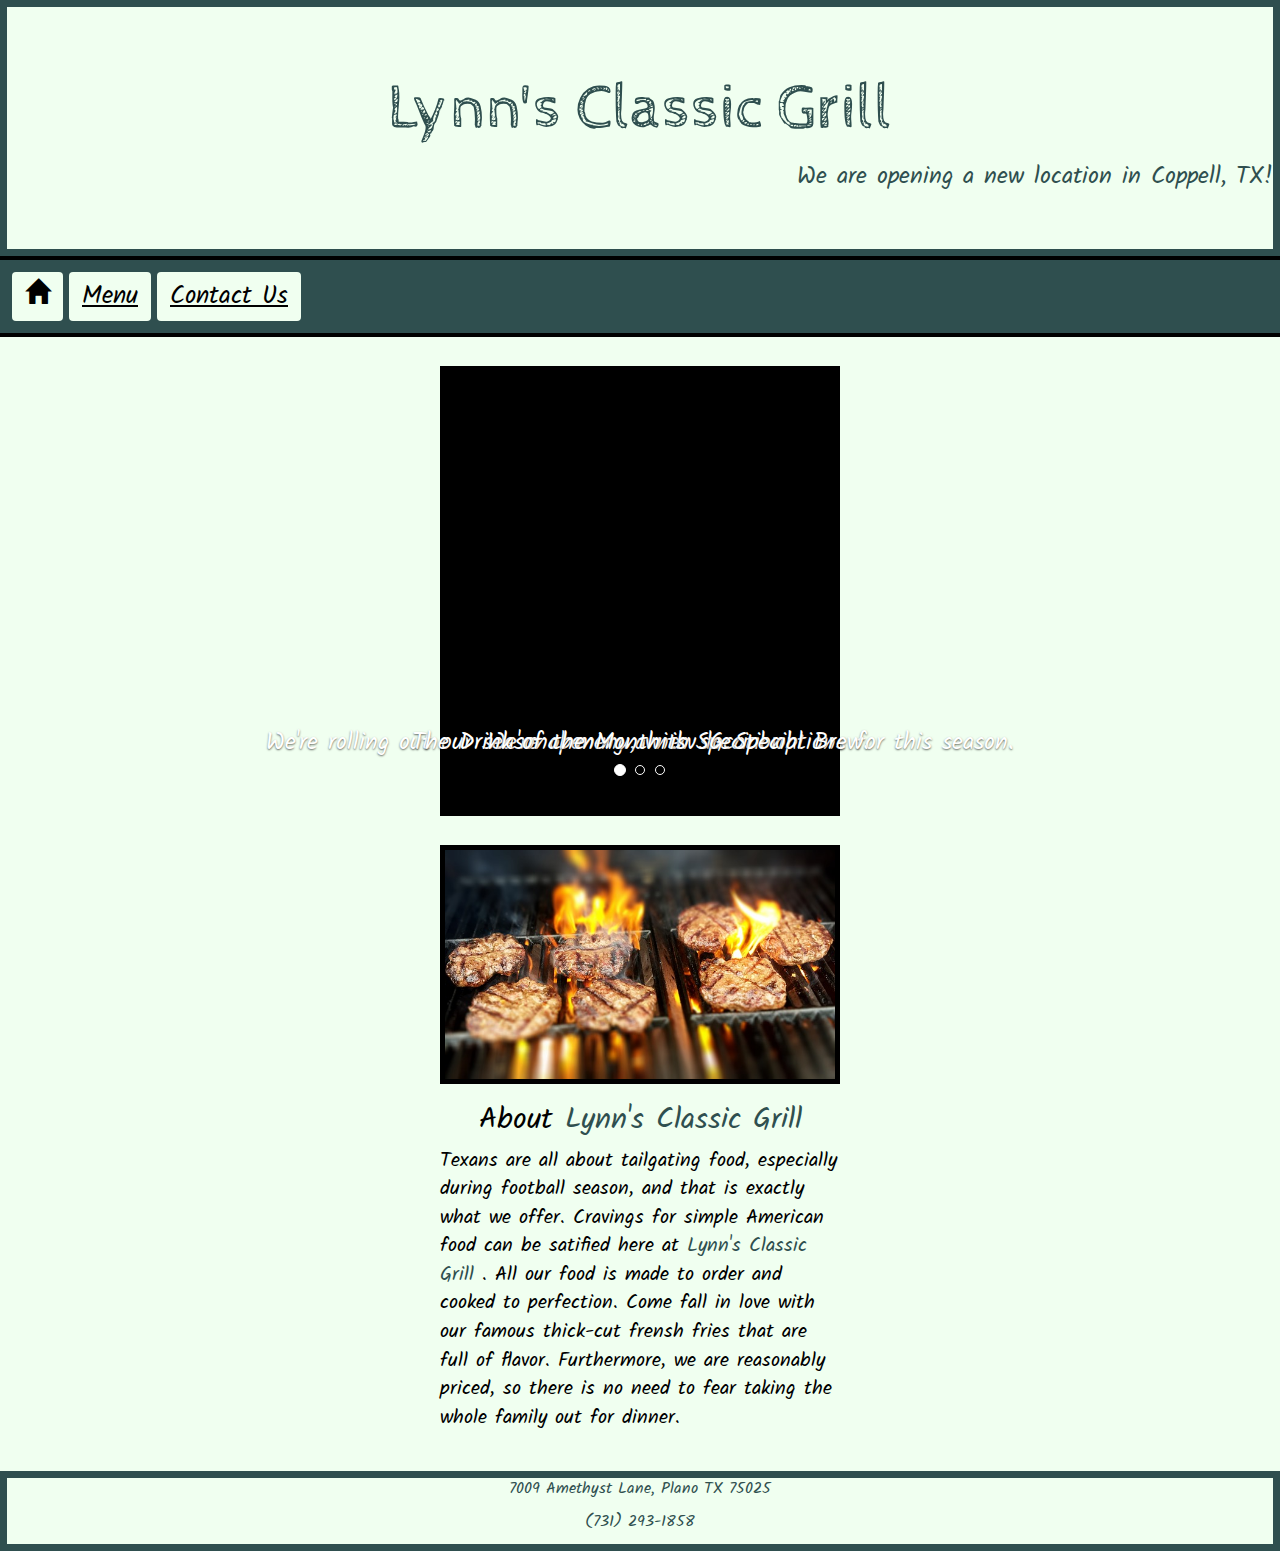
<file: index.html>
<!DOCTYPE html>
<! --
Name: Jessica Boettner
Date Created: 9/10/18
Most Recent Revision: 9/16/18

-->
<html lang="en">

<head>
	<meta charset="utf-8">
	<meta name="viewport" content="width=device-width, intial-scale=1, shrink-to-fit=no">

	<title> Restaurant Home </title>

	<link rel="stylesheet" href="https://stackpath.bootstrapcdn.com/bootstrap/4.1.3/css/bootstrap.min.css" integrity="sha384-MCw98/SFnGE8fJT3GXwEOngsV7Zt27NXFoaoApmYm81iuXoPkFOJwJ8ERdknLPMO" crossorigin="anonymous">
	<link href="https://maxcdn.bootstrapcdn.com/bootstrap/3.3.7/css/bootstrap.min.css"
        rel="stylesheet" type="text/css" />
	
	<link href="https://fonts.googleapis.com/css?family=Cabin+Sketch|Kalam" rel="stylesheet">
	
	<link href="restaurantStyles.css" rel="stylesheet" type="text/css">

	<noscript> Your Browser does not support JavaScript! This website is best used with it. </noscript>

	<style> 
		#area {text-align: left; width:400px;}
	</style>
</head>

<body>
	<div id="container">

	<header class="jumbotron" >
		<h1> Lynn's Classic Grill </h1>
		<h3 class="text-right mt-2"> We are opening a new location in Coppell, TX! </h3>
	</header>

	<nav>
		<a class="btn" href="index.html" alt="Home page link" > <span class="glyphicon glyphicon-home"> </span> </a> 
		<a class="btn" href="menu.html" alt="Menu page link" > Menu </a>   
		<a class="btn" href="contact.html" alt="Contact page link" > Contact Us </a> 
	</nav>
<main>
	<br />
	<center>
	<div id="carousel" class="carousel slide" data-ride="carousel">
		<ol class="carousel-indicators">
			<li data-target="#carouselExampleIndicators" data-slide-to="0" class="active"></li>
			<li data-target="#carouselExampleIndicators" data-slide-to="1"></li>
			<li data-target="#carouselExampleIndicators" data-slide-to="2"></li>
		</ol>
		<div class="carousel-inner">
			<div class="carousel-item active">
				<img class="d-block w-100" src="black.png" alt="First slide" style="height:150px; width: 400px;">
				<div class="carousel-caption d-sm-block">
					<h3> We're opening a new location! </h3>
				</div>
			</div>
			<div class="carousel-item">
				<img class="d-block w-100" src="black.png" alt="First slide" style="height:150px; width: 400px;">
				<div class="carousel-caption d-sm-block">
					<h3>We're rolling out our seasonal menu, with special options for this season.</h3>
				</div>
			</div>
		
			<div class="carousel-item">
				<img class="d-block w-100" src="black.png" alt="First slide" style="height:150px; width: 400px;">
				<div class="carousel-caption d-sm-block">
					<h3>The Drink of the Month is SG Special Brew. </h3>
				</div>
			</div>
		</div>
	</div>
	
	<br />

	<img src="burger.jpg" alt="Picture of Burger" class="img-fluid" style="border: thick black solid; width: 400px;"/> 

	<h2> About <span style="color: darkslategray"> Lynn's Classic Grill </span> </h2>
	

	<p> <div id="area"> Texans are all about tailgating food, especially during football season, and that is exactly what we offer. Cravings for simple American food can be satified here at <span style="color: darkslategray"> Lynn's Classic Grill </span>. All our food is made to order and cooked to perfection. Come fall in love with our famous thick-cut frensh fries that are full of flavor. Furthermore, we are reasonably priced, so there is no need to fear taking the whole family out for dinner. </div> </p>
	
	<br />
	
	</center>
</main>

	<footer>
		<p> 7009 Amethyst Lane, Plano TX 75025 </p>
		<p> (731) 293-1858 </p>
	</footer>

	</div>	
	
	<script src="https://code.jquery.com/jquery-3.3.1.slim.min.js" integrity="sha384-q8i/X+965DzO0rT7abK41JStQIAqVgRVzpbzo5smXKp4YfRvH+8abtTE1Pi6jizo" crossorigin="anonymous"></script>
        <script src="https://cdnjs.cloudflare.com/ajax/libs/popper.js/1.14.3/umd/popper.min.js" integrity="sha384-ZMP7rVo3mIykV+2+9J3UJ46jBk0WLaUAdn689aCwoqbBJiSnjAK/l8WvCWPIPm49" crossorigin="anonymous"></script>
        <script src="https://stackpath.bootstrapcdn.com/bootstrap/4.1.3/js/bootstrap.min.js" integrity="sha384-ChfqqxuZUCnJSK3+MXmPNIyE6ZbWh2IMqE241rYiqJxyMiZ6OW/JmZQ5stwEULTy" crossorigin="anonymous"></script>

</body>

</html>
</file>
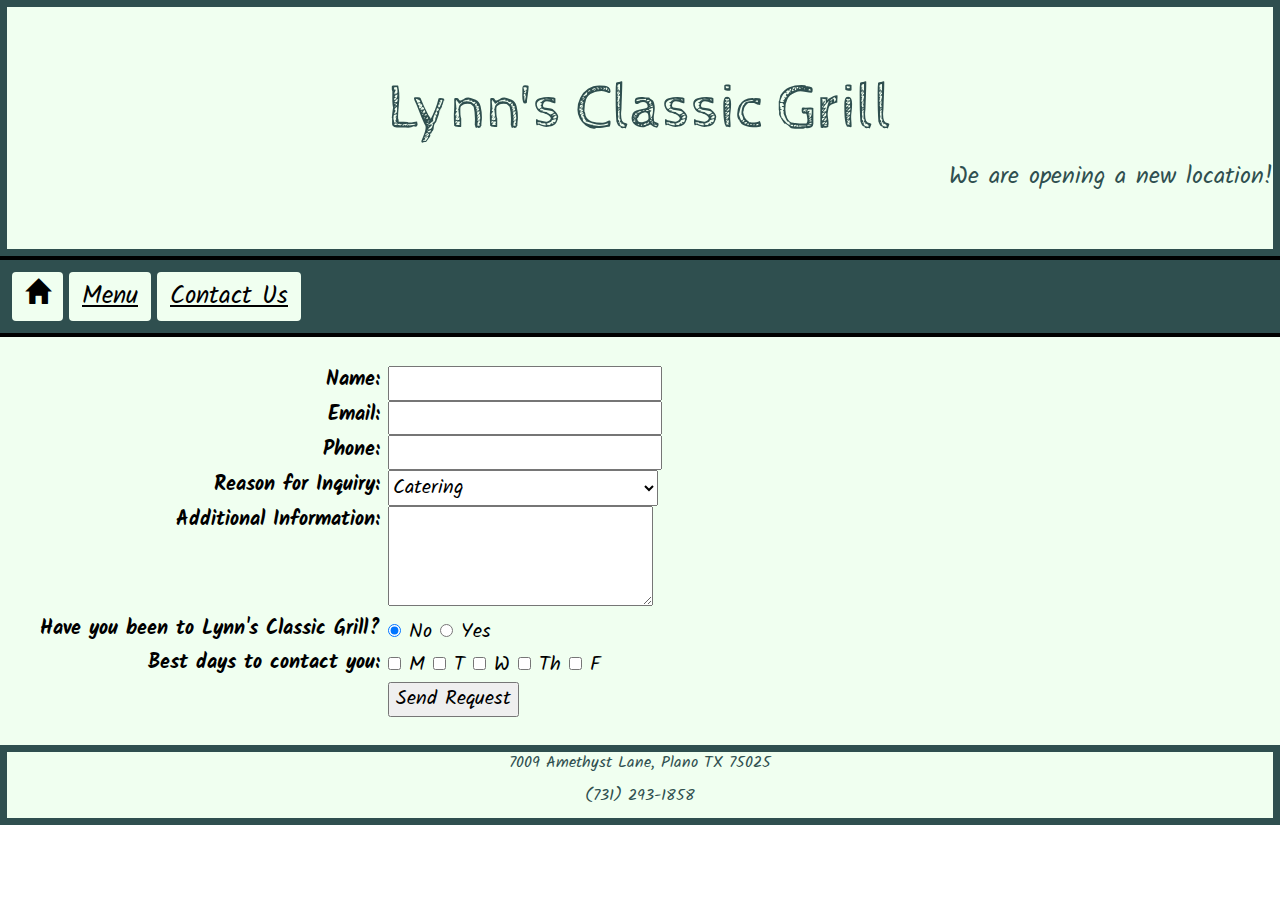
<file: contact.html>
<!DOCTYPE html>
<! --
Name: Jessica Boettner
Date Created: 9/12/18
Most Recent Revision: 12:22 9/12/18

Still needs Bootstrap added to form for validation and style. 
-->
<html lang="en">

<head>
	<meta charset="utf-8">
	<meta name="viewport" content="width=device-width, intial-scale=1, shrink-to-fit=no">

	<title> Restaurant Contact Form </title>

	<link rel="stylesheet" href="https://stackpath.bootstrapcdn.com/bootstrap/4.1.3/css/bootstrap.min.css" integrity="sha384-MCw98/SFnGE8fJT3GXwEOngsV7Zt27NXFoaoApmYm81iuXoPkFOJwJ8ERdknLPMO" crossorigin="anonymous">
	<link href="https://maxcdn.bootstrapcdn.com/bootstrap/3.3.7/css/bootstrap.min.css"
        rel="stylesheet" type="text/css" />

	<link href="restaurantStyles.css" rel="stylesheet" type="text/css">
	<link href="https://fonts.googleapis.com/css?family=Cabin+Sketch|Kalam" rel="stylesheet">

	<style>
		textarea {height:5em; width:265px}
		select {width:270px}
		select, input, textarea {font-family: 'kalam', cursive; font-size: 20px;}
		table {margin-left: 2em;}
		input.required {font-weight: bolder;}
	</style>
</head>

<body>
	<header class="jumbotron">
		<h1> Lynn's Classic Grill </h1>
		<h3 class="text-right mt-5"> We are opening a new location! </h3>
	</header>

	<nav>
	<a class="btn" href="index.html" alt="Home page link" > <span class="glyphicon glyphicon-home"> </span> </a> 
	<a class="btn" href="menu.html" alt="Menu page link" > Menu</a>   
	<a class="btn" href="contact.html" alt="Contact page link" > Contact Us </a> 
	</nav>
<main>	
	<br />
	<form name="contact"action="contactform.html" method= "POST">
		<table>
			<tr><td style ="text-align:right"> <label style="font-weight: bold;" > Name:&nbsp; </label> 
				</td><td> <input type="text" name="myTextInput" required id="input1"/> </td> </tr>  
			<tr><td style ="text-align:right"> <label style="font-weight: bold;"> Email:&nbsp; </label> 
				</td><td> <input type="text" name="myTextInput" required id="input2"/> </td></tr> 
			<tr><td style ="text-align:right"> <label> Phone:&nbsp; </label> 
				</td><td> <input type="text" name="myTextInput" id="input3" /> </td></tr> 
			<tr><td style ="text-align:right"> <label> Reason for Inquiry:&nbsp; </label> 
				</td><td> <select name="reason" width="265px" id="input4"> 
					<option value="Catering"> Catering </option>
					<option value="Private Party"> Private Party </option> 
					<option value="Feedback"> Feedback </option> 
					<option value="Other"> Other <option> </select> </td></tr> 

			<tr> <td style ="text-align:right" valign="top"> <label> Additional Information:&nbsp; </label> 
				</td><td> <textarea name="Additonal Information" id="input5"> </textarea> </td></tr> 
			<tr> <td style ="text-align:right"> <label> Have you been to Lynn's Classic Grill?&nbsp; </label> 
				</td><td> <input type="radio" name="answer" value="NO" checked /> No 
					<input type="radio" name="answer" value="YES" /> Yes </td></tr> 
		
			<tr> <td style ="text-align:right"> <label> Best days to contact you:&nbsp; </label>  </td><td>
				<input type="checkbox" name="myChoices" value="M" /> M 
				<input type="checkbox" name="myChoices" value="T" /> T 
				<input type="checkbox" name="myChoices" value="W" /> W 
				<input type="checkbox" name="myChoices" value="Th" /> Th 
				<input type="checkbox" name="myChoices" value="F" /> F </td></tr>
			<tr> <td></td> <td> <input type="submit" value="Send Request" /> </td> </tr>
		<table>  
	</form>
	<br />
</main>		

	<footer>
		<p> 7009 Amethyst Lane, Plano TX 75025 </p>
		<p> (731) 293-1858 </p>
	</footer>
	<script src="https://code.jquery.com/jquery-3.3.1.slim.min.js" integrity="sha384-q8i/X+965DzO0rT7abK41JStQIAqVgRVzpbzo5smXKp4YfRvH+8abtTE1Pi6jizo" crossorigin="anonymous"></script>
        <script src="https://cdnjs.cloudflare.com/ajax/libs/popper.js/1.14.3/umd/popper.min.js" integrity="sha384-ZMP7rVo3mIykV+2+9J3UJ46jBk0WLaUAdn689aCwoqbBJiSnjAK/l8WvCWPIPm49" crossorigin="anonymous"></script>
        <script src="https://stackpath.bootstrapcdn.com/bootstrap/4.1.3/js/bootstrap.min.js" integrity="sha384-ChfqqxuZUCnJSK3+MXmPNIyE6ZbWh2IMqE241rYiqJxyMiZ6OW/JmZQ5stwEULTy" crossorigin="anonymous"></script>
</body>

</html>
</file>
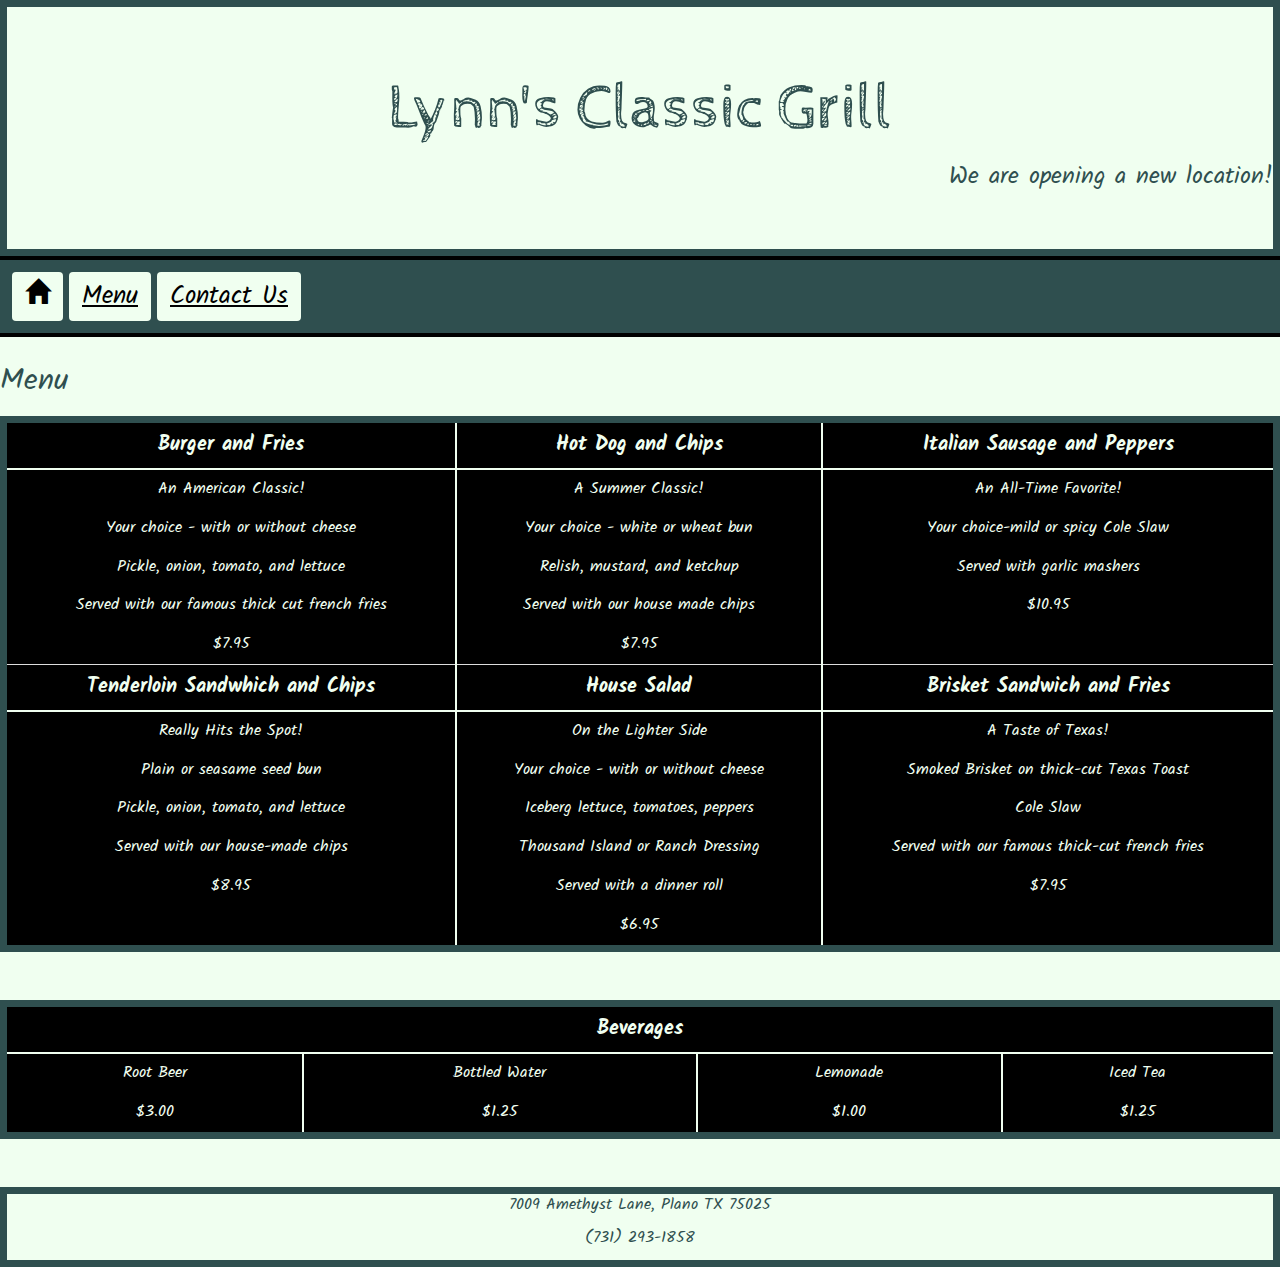
<file: menu.html>
<!DOCTYPE html>
<! --
Name: Jessica Boettner
Date Created: 9/12/18
Most Recent Revision: 12:22 9/12/18

-->
<html lang="en">

<head>
	<meta charset="utf-8">
	<meta name="viewport" content="width=device-width, intial-scale=1, shrink-to-fit=no">

	<title> Restaurant Menu </title>

	<link href="https://maxcdn.bootstrapcdn.com/bootstrap/3.3.7/css/bootstrap.min.css"
        rel="stylesheet" type="text/css" />

	<link href="https://fonts.googleapis.com/css?family=Cabin+Sketch|Kalam" rel="stylesheet">

	<link href="restaurantStyles.css" rel="stylesheet" type="text/css">

	<style> 
		.borderedit td {border-left: none !important; 
			border-right: 2px solid honeydew !important; 
			border-top: none !important;
			border-bottom: none !important;}
		td {text-align:center; font-size:16px;}
		table{background-color: black; color: honeydew; border: 7px solid darkslategray;}
		.borderedit th {border-right:2px solid honeydew !important; border-bottom: 2px solid honeydew !important;}
		th {text-align:center;}
		main {text-align: center;}
		h2 {text-align: left;}
	</style>	 
</head>

<body>
	<header class="jumbotron">
		<h1> Lynn's Classic Grill </h1>
		<h3 class="text-right mt-5"> We are opening a new location! </h3>
	</header>

	<nav>
	<a class="btn" href="index.html" alt="Home page link" > <span class="glyphicon glyphicon-home"> </span> </a> 
	<a class="btn" href="menu.html" alt="Menu page link" > Menu</a>   
	<a class="btn" href="contact.html" alt="Contact page link" > Contact Us </a> 
	</nav>
<main>
	
	<center>

	<div class="table-responsive">
	<table class="table table-responsive borderedit">
		<caption> <h2> <span style="color: darkslategray;"> Menu </span> </h2> </caption>		
			<tr> <th> Burger and Fries </th>
				 <th> Hot Dog and Chips </th> 
				<th> Italian Sausage and Peppers </th> </tr>
			<tr> <td> An American Classic! </td>
				<td> A Summer Classic!</td> 
				<td> An All-Time Favorite! </td> </tr>
			<tr> <td> Your choice - with or without cheese </td> 
				<td> Your choice - white or wheat bun</td> 
				<td> Your choice-mild or spicy Cole Slaw </td> </tr>
			<tr> <td> Pickle, onion, tomato, and lettuce </td> 
				<td> Relish, mustard, and ketchup</td> 
				<td> Served with garlic mashers</td> </tr>
			<tr> <td> Served with our famous thick cut french fries</td> 
				<td> Served with our house made chips </td> 
				<td> $10.95 </td> </tr>
			<tr> <td> $7.95  </td> 
				<td> $7.95 </td> 
				<td> </td> </tr>
			<tr> <th> Tenderloin Sandwhich and Chips </th> 
				<th> House Salad </th> 
				<th> Brisket Sandwich and Fries </th> </tr>
			<tr> <td> Really Hits the Spot! </td> 
				<td> On the Lighter Side </td> 
				<td> A Taste of Texas! </td> </tr>
			<tr> <td> Plain or seasame seed bun</td> 
				<td> Your choice - with or without cheese</td> 
				<td> Smoked Brisket on thick-cut Texas Toast</td> </tr>
			<tr> <td> Pickle, onion, tomato, and lettuce </td> 
				<td> Iceberg lettuce, tomatoes, peppers </td> 
				<td> Cole Slaw</td> </tr>
			<tr> <td> Served with our house-made chips</td> 
				<td> Thousand Island or Ranch Dressing </td> 
				<td> Served with our famous thick-cut french fries</td> </tr>
			<tr> <td> $8.95 </td> 
				<td> Served with a dinner roll </td> 
				<td> $7.95 </td> </tr>
			<tr> <td> </td> 
				<td> $6.95 </td> 
				<td> </td> </tr>
	</table>
	</div>
	</center>
	<br />
	<div class="table-responsive-sm">
	<table class="table borderedit">
		<tr> <th colspan="4"> Beverages </th> </tr>
		<tr> <td> Root Beer </td> <td> Bottled Water </td> <td> Lemonade </td> <td> Iced Tea </td> <tr>
		<tr> <td> $3.00 </td> <td> $1.25 </td> <td> $1.00 </td> <td> $1.25 </td> </tr>
	</table>
	</div>
	<br />
	
</main>	
	
	<footer>
		<p> 7009 Amethyst Lane, Plano TX 75025 </p>
		<p> (731) 293-1858 </p>
	</footer>
	<script src="https://code.jquery.com/jquery-3.3.1.slim.min.js" integrity="sha384-q8i/X+965DzO0rT7abK41JStQIAqVgRVzpbzo5smXKp4YfRvH+8abtTE1Pi6jizo" crossorigin="anonymous"></script>
        <script src="https://cdnjs.cloudflare.com/ajax/libs/popper.js/1.14.3/umd/popper.min.js" integrity="sha384-ZMP7rVo3mIykV+2+9J3UJ46jBk0WLaUAdn689aCwoqbBJiSnjAK/l8WvCWPIPm49" crossorigin="anonymous"></script>
        <script src="https://stackpath.bootstrapcdn.com/bootstrap/4.1.3/js/bootstrap.min.js" integrity="sha384-ChfqqxuZUCnJSK3+MXmPNIyE6ZbWh2IMqE241rYiqJxyMiZ6OW/JmZQ5stwEULTy" crossorigin="anonymous"></script>
</body>

</html>
</file>
<file: restaurantStyles.css>
main {background-color:honeydew; 
	color:black;}

.jumbotron, footer {text-align: center;
	background-color: honeydew;
	color: darkslategray;
	border:7px solid darkslategray;
	margin-bottom: 0 !important;}

body {font-family:'kalam', cursive;}

main{font-size:20px;}

nav{ background-color: darkslategray;
	padding-top: 12px;
	padding-bottom:12px;
	padding-left:12px;
	border-top: 4px solid black;
	border-bottom: 4px solid black;}

nav .btn {background-color: honeydew; 
	color: black;
	font-size:25px;}

nav .btn:hover{
	font-weight:bolder;}

footer {font-size:16px;}

h1 {font-family:'Cabin Sketch', cursive; 
	color:black; 
	font-size: 2.75em;}

a {text-decoration: underline;
	 color: darkslategray; }
a:visited {color: black;}
a:hover {font-weight: bolder;}
a:active {text-decoration: none;}
</file>
